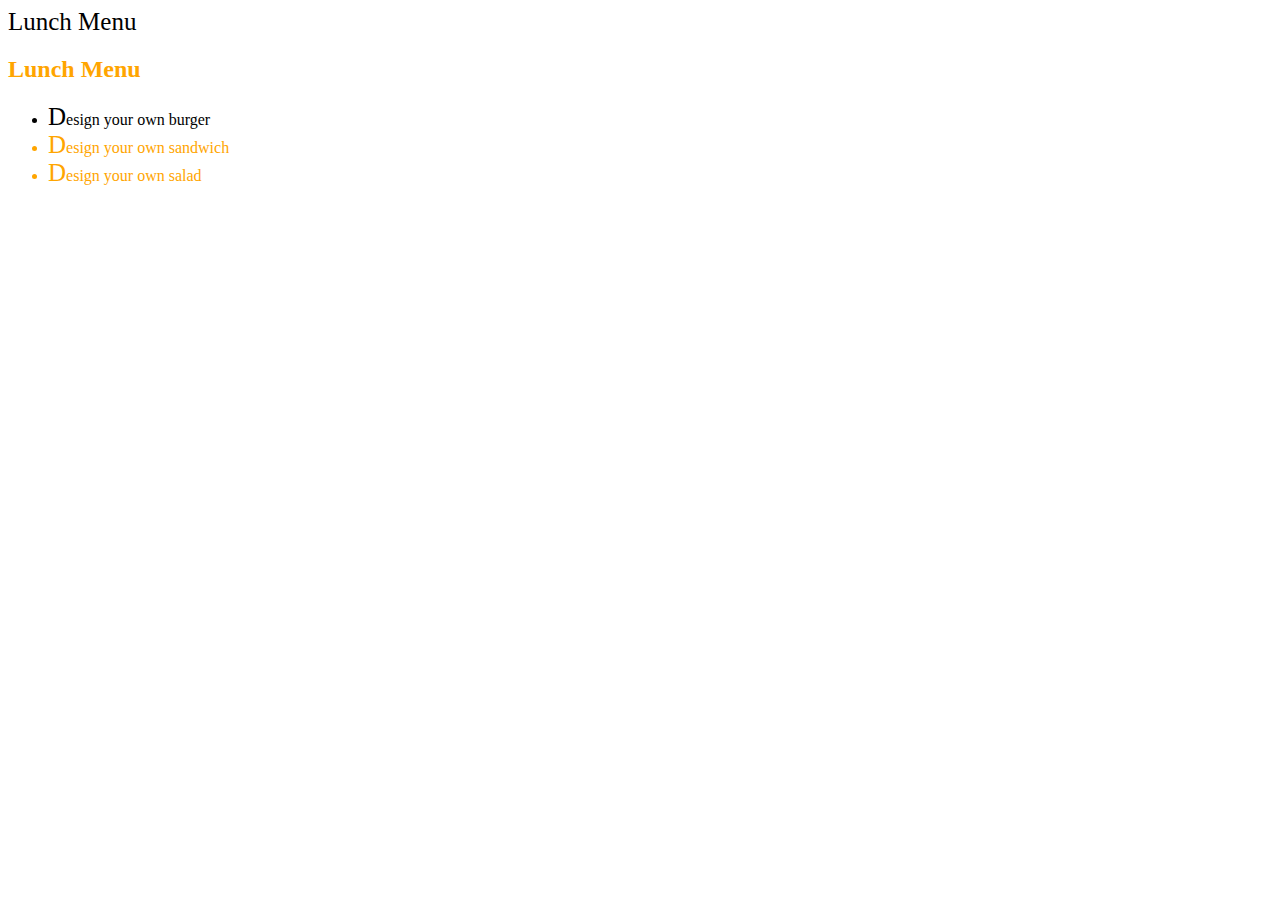
<file: lunch.html>
<!DOCTYPE html>
<html lang="en">

<head>
    <meta charset="utf-8">
    <title>CSS Exercise Week 2</title>
    <link rel="stylesheet" href="css/main.css">
    <link rel="icon" type="image/x-cion" href="img/favicon.png">
    <meta name="description" content="css exercise for comm 261 at ndsu  ">
    <meta name="keywords" content="css, exercise, web, development   ">
    <script>
        src = "http://html5shiv.googlecode.com/svn/trunk/html5.js"
    </script>
    <title>CSS Exercise Week 2</title>

</head>
<header>
    Lunch Menu
</header>
<body>
    <article id="lunch">
        <h2>Lunch Menu</h2>
        <ul>
            <li>Design your own burger</li>
            <li>Design your own sandwich</li>
            <li>Design your own salad</li>
        </ul>
    </article>
</body>
</file>
<file: css/main.css>
li:first-child{
    color:black;
}

li::first-letter{
    font-size: 25px;
}

#breakfast{
    color: rgb(218, 185, 4);
}

#lunch{
    color: orange;
}

#dinner{
    color: blue;
}

a[href^="http"]{
    color: red;
    font-size: 25px;
}

a:visited {
    color: rgb(55, 255, 5);
}

a:hover{
    background-color: blueviolet;
}

p{
    background-color: hsla(25, 100%, 40%, .3);
}

header{
    font-size: 25px;
    display: flex;
    justify-content: space-between;
    align-items: baseline;
}
#index_nav{
    display: flex;
    justify-content: space-between;
    padding: 5px 5px 5px 5px;
}

#full_breakfast_background{

  min-height: 100%;
  min-width: 1024px;
	
 
  width: 100%;
  height: auto;
  background-size: cover;

  position: fixed;
  top: 0;
  left: 0;
}

#bigvd {
    object-fit: cover;
  width: 100vw;
  height: 100vh;
  position: fixed;
  top: 0;
  left: 0;
}
.viewport-header {
    position: relative;
  height: 100vh;
  text-align: center;
  display: flex;
  align-items: center;
  justify-content: center;
  }
</file>
